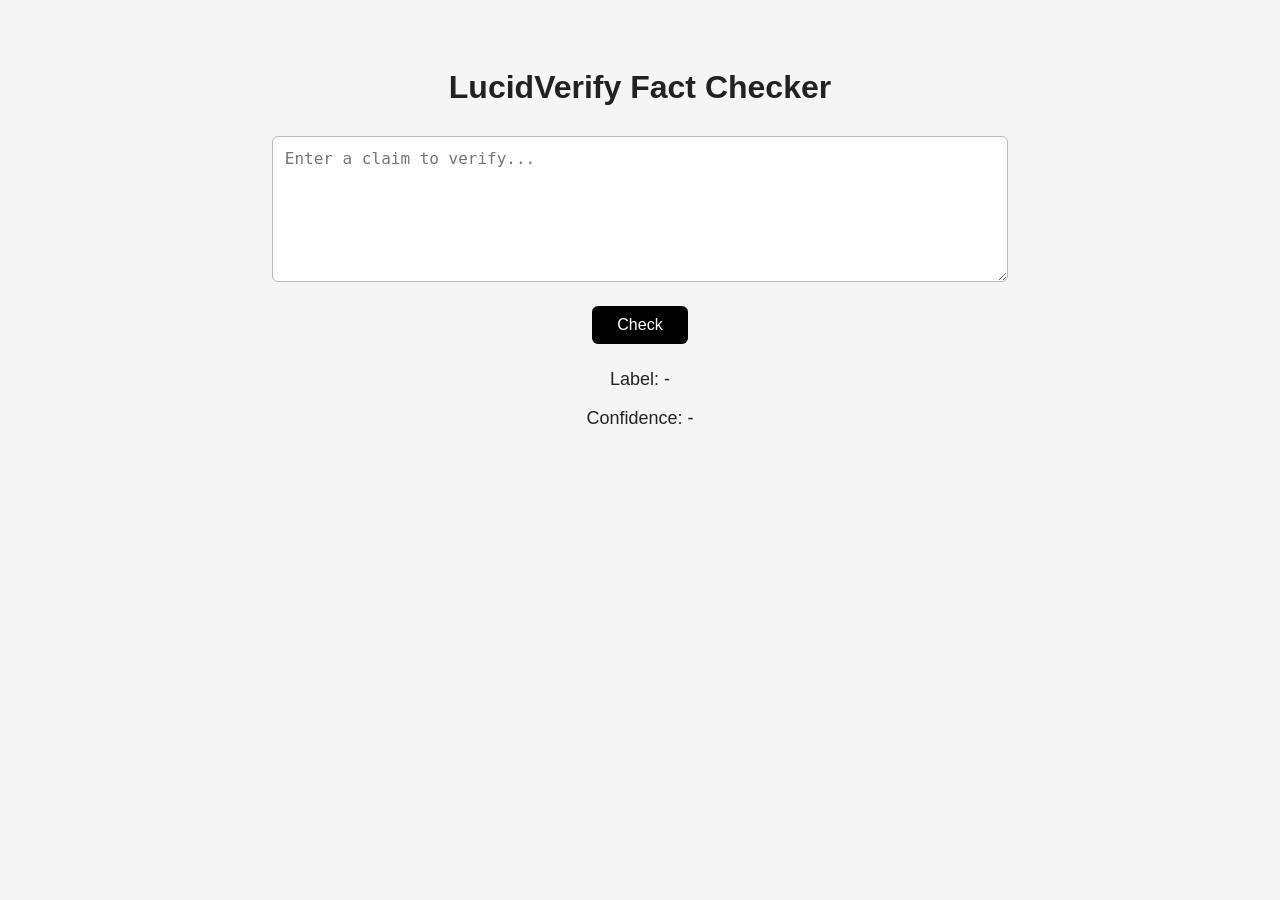
<file: frontend-static/index.html>
<!DOCTYPE html>
<html lang="en">
<head>
    <meta charset="UTF-8" />
    <meta name="viewport" content="width=device-width, initial-scale=1.0" />
    <title>LucidVerify Fact Checker</title>

    <style>
        body {
            font-family: Arial, sans-serif;
            background-color: #f5f5f5;
            text-align: center;
            padding: 40px;
        }

        h1 {
            margin-bottom: 30px;
            color: #222;
        }

        textarea {
            width: 60%;
            height: 120px;
            padding: 12px;
            font-size: 16px;
            border-radius: 6px;
            border: 1px solid #bbb;
            outline: none;
        }

        button {
            margin-top: 20px;
            padding: 10px 25px;
            background: #000;
            color: #fff;
            border: none;
            border-radius: 6px;
            font-size: 16px;
            cursor: pointer;
        }

        button:disabled {
            background: #444;
            cursor: not-allowed;
        }

        #resultBox {
            margin-top: 25px;
            font-size: 18px;
            color: #222;
        }
    </style>
</head>

<body>

    <h1>LucidVerify Fact Checker</h1>

    <textarea id="inputText" placeholder="Enter a claim to verify..."></textarea>
    <br>

    <button id="checkBtn">Check</button>

    <div id="resultBox">
        <p id="labelOut">Label: -</p>
        <p id="confOut">Confidence: -</p>
    </div>

    <script>
        const btn = document.getElementById("checkBtn");
        const outLabel = document.getElementById("labelOut");
        const outConf = document.getElementById("confOut");

        btn.addEventListener("click", async () => {

            const text = document.getElementById("inputText").value.trim();
            if (!text) return alert("Please enter some text.");

            btn.disabled = true;
            const original = btn.textContent;
            btn.textContent = "Checking...";

            outLabel.textContent = "Label: ...";
            outConf.textContent = "Confidence: ...";

            try {
                const res = await fetch("http://127.0.0.1:8000/predict", {
                    method: "POST",
                    headers: {"Content-Type": "application/json"},
                    body: JSON.stringify({ text })
                });

                if (!res.ok) {
                    throw new Error("HTTP Error " + res.status);
                }

                const data = await res.json();

                outLabel.textContent = "Label: " + data.label;
                outConf.textContent = "Confidence: " + data.confidence;

            } catch (err) {
                outLabel.textContent = "Label: error";
                outConf.textContent = err;
                console.error(err);
            } finally {
                btn.disabled = false;
                btn.textContent = original;
            }
        });
    </script>

</body>
</html>
</file>
